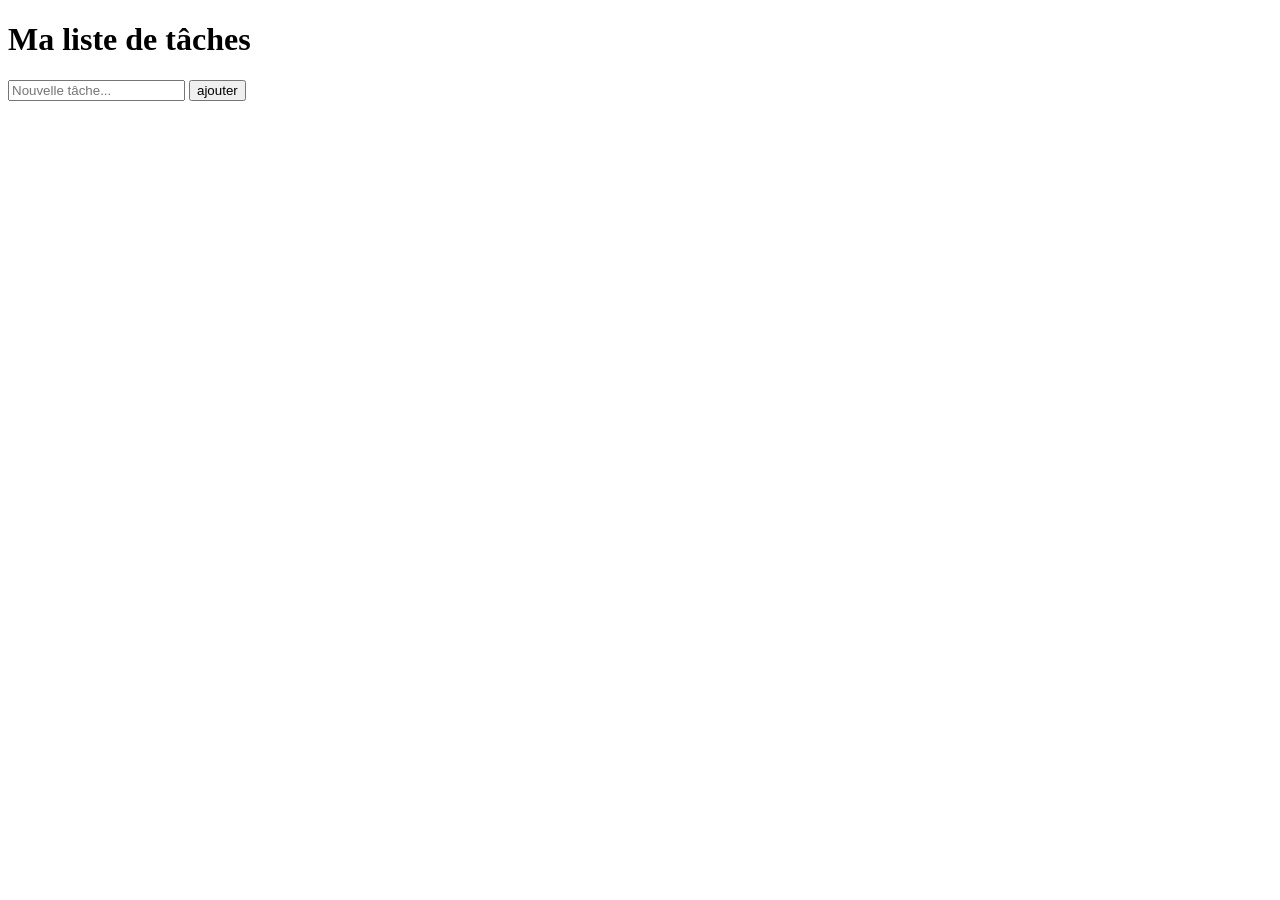
<file: DOM/index.html>
<!DOCTYPE html>
<html lang="fr">
<head>
    <meta charset="UTF-8">
    <meta name="viewport" content="width=device-width, initial-scale=1.0">
    <title>Ma liste de tâches</title>
    <style>
        .error{color: red; display: none;}
        .completed{text-decoration: line-through;color: gray;}
        li{cursor:pointer; margin-top:5px;}
    </style>
</head>
<body>
    
    <h1>Ma liste de tâches</h1>

    <input type="text" id="taskInput" placeholder="Nouvelle tâche...">
    <button id="addBtn">ajouter</button>

    <p id="errorMsg" class="error">veuillez saisir une tâche avant d'ajouter</p>

    <ul id="taskList"></ul>

    <script src="script.js"></script>
</body>
</html>
</file>
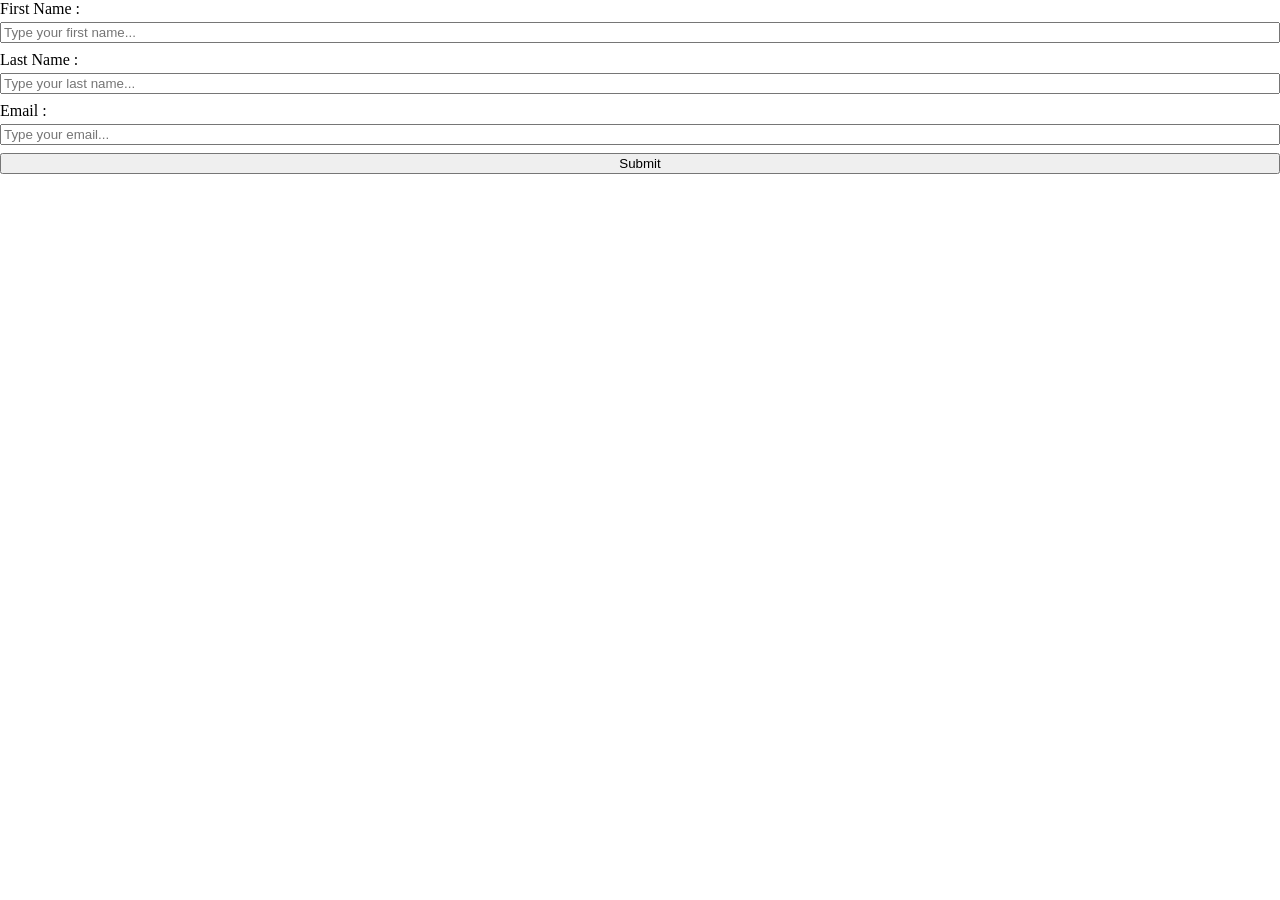
<file: Projet 1/index.html>
<!doctype html>
<html lang="en">
  <head>
    <meta charset="UTF-8" />
    <meta name="viewport" content="width=device-width, initial-scale=1.0" />
    <link rel="stylesheet" href="style.css" />
    <title>Document</title>
  </head>
  <body>
    <!-- <h1 id="title" class="main-title">Bienvenue sur ma page web !</h1>
    <button id="loginButton">Se connecter</button> -->
    <!-- <div class="box"></div>
    <div class="box"></div>
    <div class="box"></div>
    <div class="box"></div>
    <div class="box"></div>
    <div class="box"></div>
    <div class="box"></div> -->

    <form>
      <label>
        First Name :
        <input name="firstName" class="input" type="text" placeholder="Type your first name..." />
      </label>
      <label>
        Last Name :
        <input name="lastName" class="input" type="text" placeholder="Type your last name..." />
      </label>
      <label>
        Email :
        <input name="email" class="input" type="email" placeholder="Type your email..." />
      </label>

      <button type="submit">Submit</button>
    </form>

    <!-- <button id="changeColorButton">Changer la couleur</button> -->
    <script src="script.js"></script>
  </body>
</html>
</file>
<file: Projet 1/style.css>
body {
    margin: 0;
}

h1, h2, h3, h4, h5, h6, p {
    margin: 0;
}

.box {
    width: 75px;
    height: 75px;
    background-color: blue;
}

form {
    display: flex;
    flex-direction: column;
    gap: 8px;
}

form > label {
    display: flex;
    flex-direction: column;
    gap: 4px;
}
</file>
